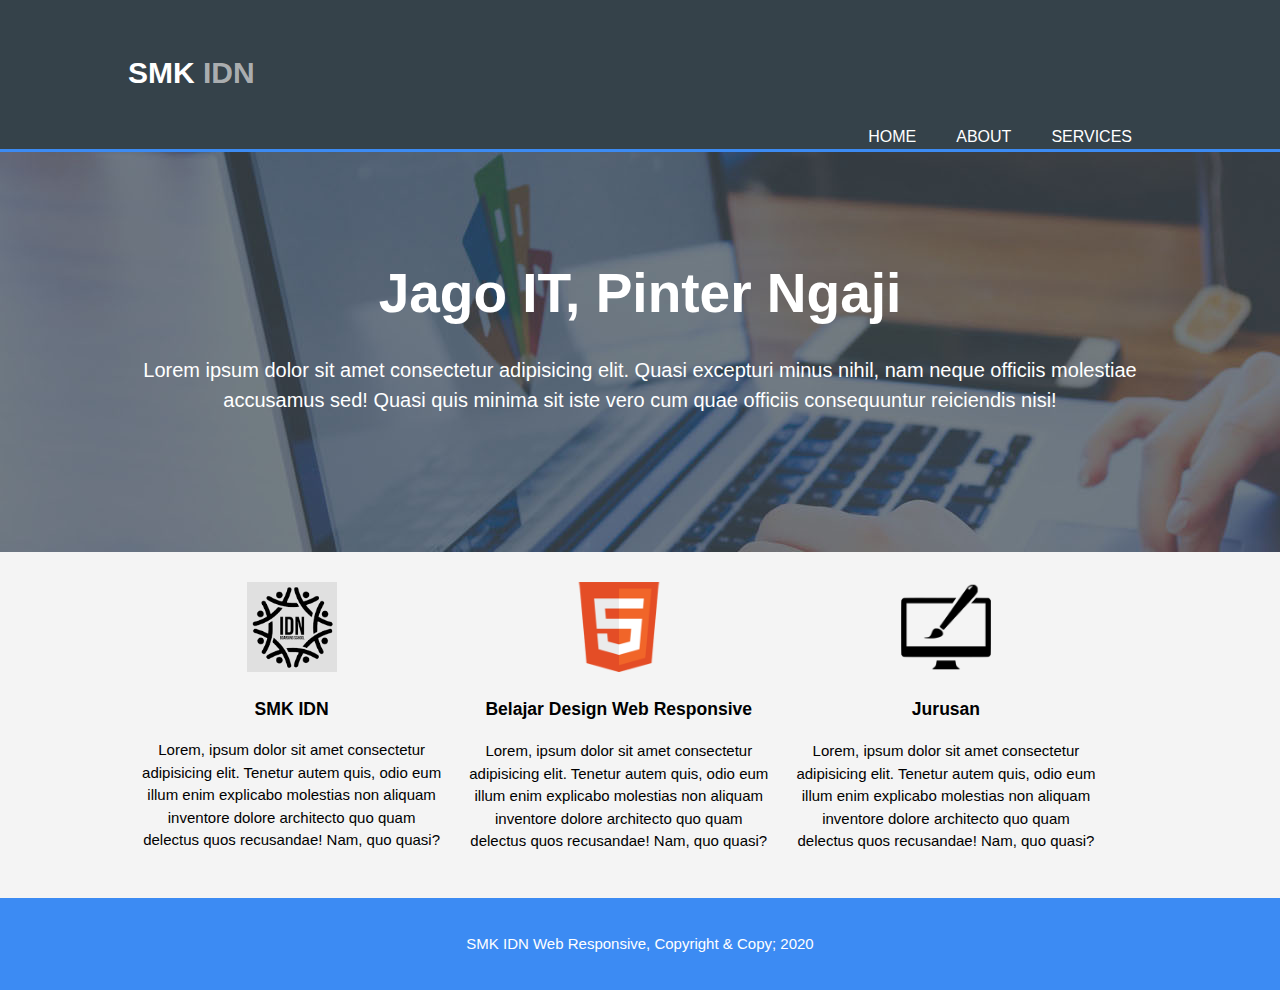
<file: index.html>
<!DOCTYPE html>
<html lang="en">
<head>
    <meta charset="UTF-8">
    <meta name="viewport" content="width=device-width, initial-scale=1.0">

    <meta name="description" content="Make a responsive website">
    <meta name="keywords" content="Web design, responsive website, student website">
    <meta name="author" content="Rifqi Syarifuddin">
    <meta http-equiv="X-UA-Compatible" content="ie=edge">

    <link rel="stylesheet" href="style.css">

    <title>Web Responsive</title>
</head>
<body>

    <!--Header-->
    <header>
        <div class="container">
            <div class="branding">
                <h1>SMK <span class="highlight">IDN</span></h1>
            </div>

            <nav>
                <ul>
                    <li><a href="index.html">Home</a></li>
                    <li><a href="about.html">About</a></li>
                    <li><a href="services.html">Services</a></li>
                </ul>
            </nav>
        </div>
    </header>
    
    <!--Main-->
    <section id="showcase">
        <div class="container">
            <h1>Jago IT, Pinter Ngaji</h1>
                <p>Lorem ipsum dolor sit amet consectetur adipisicing elit. Quasi excepturi minus nihil, nam neque officiis molestiae accusamus sed! Quasi quis minima sit iste vero cum quae officiis consequuntur reiciendis nisi!</p>
        </div>
    </section>

    <section id="boxes">
        <div class= "container">
            <div class="box">
                <img src="./img/smkIDN.png">
                <h3>SMK IDN</h3>
                <p>Lorem, ipsum dolor sit amet consectetur adipisicing elit. Tenetur autem quis, odio eum illum enim explicabo molestias non aliquam inventore dolore architecto quo quam delectus quos recusandae! Nam, quo quasi?</p>
            </div>

            <div class="box">
                <img src="./img/logo_html.png">
                <h3>Belajar Design Web Responsive</h3>
                <p>Lorem, ipsum dolor sit amet consectetur adipisicing elit. Tenetur autem quis, odio eum illum enim explicabo molestias non aliquam inventore dolore architecto quo quam delectus quos recusandae! Nam, quo quasi?</p>
            </div>

            <div class="box">
                <img src="./img/logo_brush.png">
                <h3>Jurusan</h3>
                <p>Lorem, ipsum dolor sit amet consectetur adipisicing elit. Tenetur autem quis, odio eum illum enim explicabo molestias non aliquam inventore dolore architecto quo quam delectus quos recusandae! Nam, quo quasi?</p>
            </div>


        </div>

    </section>

    <!--Footer-->
    <footer>
        <p>SMK IDN Web Responsive, Copyright & Copy; 2020</p>
    </footer>
</body>
</html>
</file>
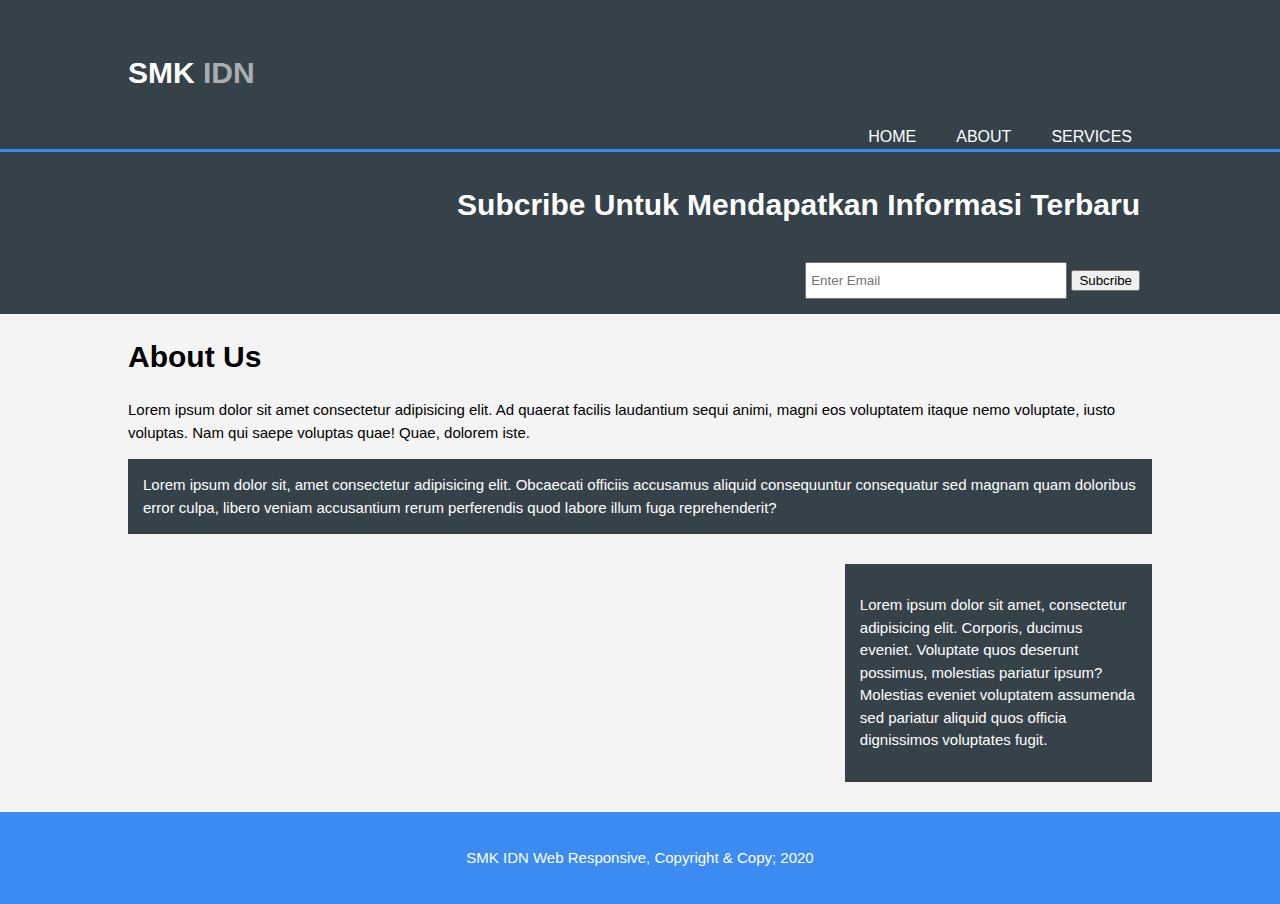
<file: about.html>
<!DOCTYPE html>
<html lang="en">
<head>
    <meta charset="UTF-8">
    <meta name="viewport" content="width=device-width, initial-scale=1.0">


    <meta name="description" content="Make a responsive website">
    <meta name="keywords" content="Web design, responsive website, student website">
    <meta name="author" content="Rifqi Syarifuddin">
    <meta http-equiv="X-UA-Compatible" content="ie=edge">

    <link rel="stylesheet" href="style.css">

    <title>Web Responsive | About</title>
</head>
<body>

     <!--Header-->
     <header>
        <div class="container">
            <div class="branding">
                <h1>SMK <span class="highlight">IDN</span></h1>
            </div>

            <nav>
                <ul>
                    <li><a href="index.html">Home</a></li>
                    <li><a href="about.html">About</a></li>
                    <li><a href="services.html">Services</a></li>
                </ul>
            </nav>
        </div>
    </header>
    <!--Main-->
    <section id="newsletter">
        <div class="container">
            <h1>Subcribe Untuk Mendapatkan Informasi Terbaru</h1>
            <Form>
                <input type="email" placeholder="Enter Email">
                <button type="submit" class="button_1">Subcribe</button>
            </Form>
        </div>
    </section>

    <section id="main">
        <div class="container">
            <article>
                <h1>About Us</h1>
                <p>Lorem ipsum dolor sit amet consectetur adipisicing elit. Ad quaerat facilis laudantium sequi animi, magni eos voluptatem itaque nemo voluptate, iusto voluptas. Nam qui saepe voluptas quae! Quae, dolorem iste.</p>
                <p class="dark">Lorem ipsum dolor sit, amet consectetur adipisicing elit. Obcaecati officiis accusamus aliquid consequuntur consequatur sed magnam quam doloribus error culpa, libero veniam accusantium rerum perferendis quod labore illum fuga reprehenderit?</p>
            </article>

            <aside id="sidebar">
                <div class="dark">
                    <h3What We Do>
                        <p>Lorem ipsum dolor sit amet, consectetur adipisicing elit. Corporis, ducimus eveniet. Voluptate quos deserunt possimus, molestias pariatur ipsum? Molestias eveniet voluptatem assumenda sed pariatur aliquid quos officia dignissimos voluptates fugit.</p>
                    </h3>
                </div>
            </aside>
        </div>
    </section>
  
    <!--Footer-->
    <footer>
        <p>SMK IDN Web Responsive, Copyright & Copy; 2020</p>
    </footer>
</body>
</html>
</file>
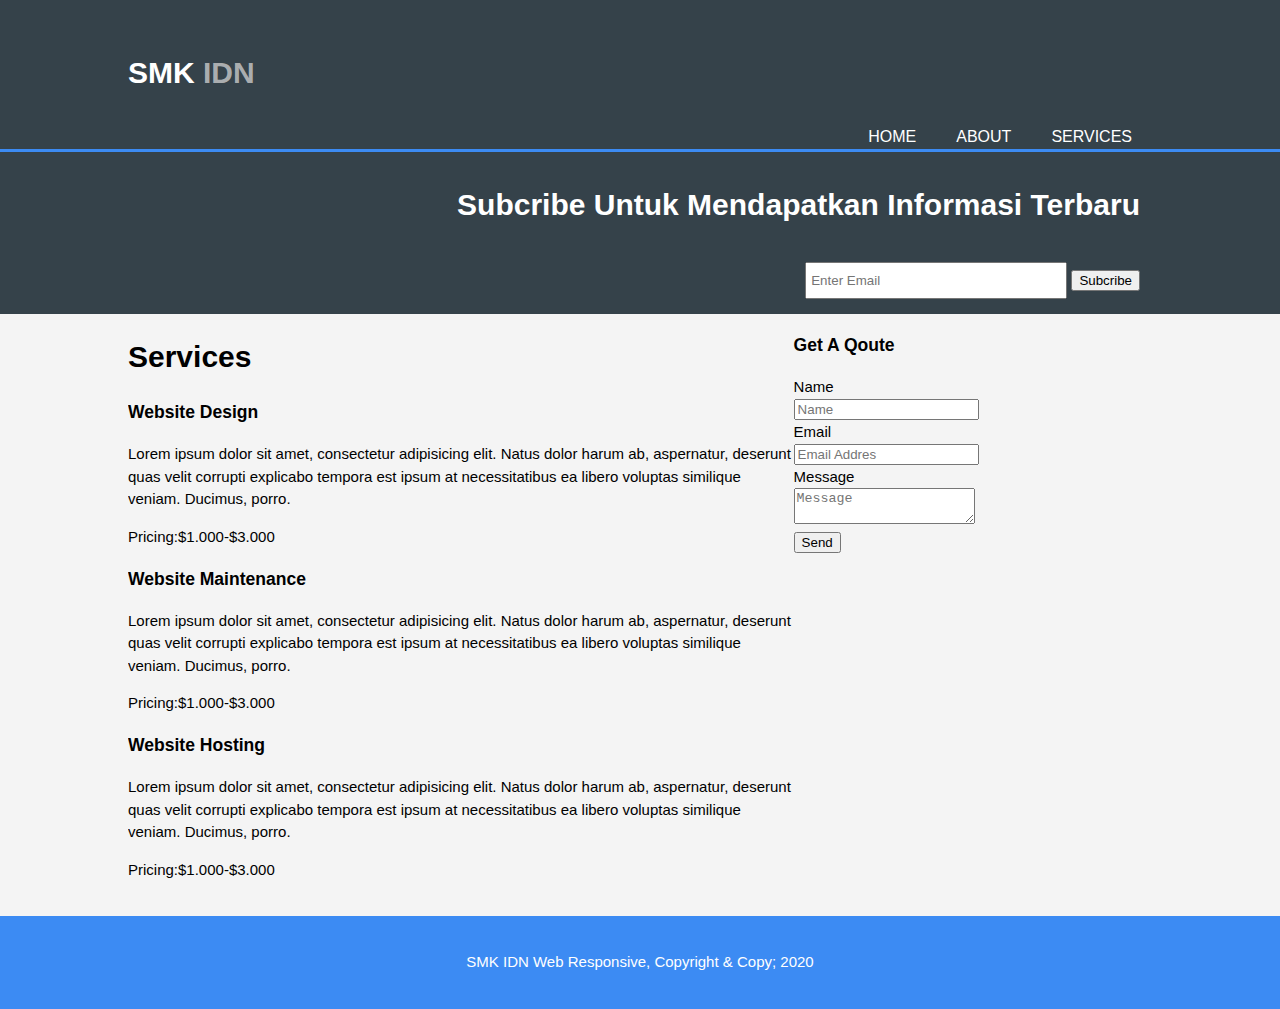
<file: services.html>
<!DOCTYPE html>
<html lang="en">
<head>
    <meta charset="UTF-8">
    <meta name="viewport" content="width=, initial-scale=1.0">

    <meta name="description" content="Make a responsive website">
    <meta name="keywords" content="Web design, responsive website, student website">
    <meta name="author" content="Rifqi Syarifuddin">
    <meta http-equiv="X-UA-Compatible" content="ie=edge">

    <link rel="stylesheet" href="style.css">

    <title>Web Responsive | Services</title>
</head>
<body>
    <!--Header-->
    <header>
        <div class="container">
            <div class="branding">
                <h1>SMK <span class="highlight">IDN</span></h1>
            </div>

            <nav>
                <ul>
                    <li><a href="index.html">Home</a></li>
                    <li><a href="about.html">About</a></li>
                    <li><a href="services.html">Services</a></li>
                </ul>
            </nav>
        </div>
    </header>
     <!--Main-->
     <section id="newsletter">
        <div class="container">
            <h1>Subcribe Untuk Mendapatkan Informasi Terbaru</h1>
            <Form>
                <input type="email" placeholder="Enter Email">
                <button type="submit" class="button_1">Subcribe</button>
            </Form>
        </div>
    </section>

    <section id="main">
        <div class="container">
            <article id="main-col">
                <h1 class="page-tittle">Services</h1>
                <ul>
                    <li>
                        <h3>Website Design</h3>
                        <p>Lorem ipsum dolor sit amet, consectetur adipisicing elit. Natus dolor harum ab, aspernatur, deserunt quas velit corrupti explicabo tempora est ipsum at necessitatibus ea libero voluptas similique veniam. Ducimus, porro.</p>
                        <p>Pricing:$1.000-$3.000</p>
                    </li>

                    <li>
                        <h3>Website Maintenance</h3>
                        <p>Lorem ipsum dolor sit amet, consectetur adipisicing elit. Natus dolor harum ab, aspernatur, deserunt quas velit corrupti explicabo tempora est ipsum at necessitatibus ea libero voluptas similique veniam. Ducimus, porro.</p>
                        <p>Pricing:$1.000-$3.000</p>
                    </li>

                    <li>
                        <h3>Website Hosting</h3>
                        <p>Lorem ipsum dolor sit amet, consectetur adipisicing elit. Natus dolor harum ab, aspernatur, deserunt quas velit corrupti explicabo tempora est ipsum at necessitatibus ea libero voluptas similique veniam. Ducimus, porro.</p>
                        <p>Pricing:$1.000-$3.000</p>
                    </li>

                </ul>
            </article>

            <aside>
                <div>
                    <h3>Get A Qoute</h3>
                    <form>
                        <div>
                            <label>Name</label><br>
                            <input type="text" placeholder="Name">
                        </div>

                        <div>
                            <label>Email</label><br>
                            <input type="email" placeholder="Email Addres">
                        </div>

                        <div>
                            <label>Message</label><br>
                            <textarea placeholder="Message"></textarea>
                        </div>

                        <button class="button_1">Send</button>

                    </form>
                </div>
            </aside>
        </div>
    </section>
    <!--Footer-->
    <footer>
        <p>SMK IDN Web Responsive, Copyright & Copy; 2020</p>
    </footer>
</body>
</html>
</file>
<file: style.css>
body{
    font: 15px/1.5 Arial, Helvetic, sans-serif;
    padding: 0;
    margin: 0;
    background-color: #f4f4f4;
}

.container{
    width: 80%;
    margin: auto;
    overflow: hidden;
}

ul{
    margin: 0;
    padding:0;
}

/* Header */

header{
    background: #35424a;
    color: #ffff;
    padding-top: 30px;
    min-height: 70px;
    border-bottom: #3c8bf3 3px solid;
}

header a{
    color: #ffff;
    text-decoration: none;
    text-transform: uppercase;
    font-size: 16px;
}
header li{
    float: left;
    display: inline;
    padding: 0 20px 0 20px;
}

header#branding{
    float: left;
}

header #branding h1{
    margin: 0;
}

header nav{
    float: right;
    margin-top: 10px;
}

header .highlight, header .current a{
    color: #cccc;
    font-weight: bold;
}

header a:hover{
    color: #cccc
    font-weight: bold;
}

#showcase{
    min-height: 400px;
    background: url('./img/showcase.jpg') 0 -400px;
    text-align: center;
    color: #ffff;
}

#showcase h1{
    margin-top: 100px;
    font-size:55px;
    margin-bottom: 10px;
}

#showcase p{
    font-size: 20px;
}

#newsletter{
    padding: 15px;
    color: #ffff;
    background: #35424a;
}
#newsletter h1{
    float: right;
    margin-top: 15px;
}

#newsletter form{
    float: right;
    margin-top: 15px;
}

#newsletter input[type="email"]{
    padding: 4px;
    height: 25px;
    width: 250px;
}

#boxes{
    margin-top: 20px;
}

#boxes .box{
    float: left;
    text-align: center;
    width: 30%;
    padding: 10px;
}

#boxes .box img{
    width: 90px;
}

/* footer */
footer{
    padding: 20px;
    margin-top: 20px;
    color: #ffffff;
    background-color: #3c8bf3;
    text-align: center;
}
 
aside#sidebar{
    float: right;
    width: 30%;
    margin-top: 10px;
}
 
article#main-col{
    float: left;
    width: 65%;
}
 
.dark{
    padding: 15px;
    background: #35424a;
    color: #ffffff;
    margin-top: 10px;
    margin-bottom: 10px;
}
 
ul#services li{
    list-style: none;
    padding: 20px;
    border: #cccccc solid 1px;
    margin-bottom: 5px;
    background: #e6e6e6;
}
 
aside#sidebar.quote input, aside#sidebar .quote textarea{
    width: 90%;
    padding: 5px;
}
 
/* Responsive */
@media(max-width:768px){
    header #branding,
    header nav,
    header nav li,
    #newsletter h1,
    #newsletter form,
    #boxes .box,
    article#main-col,
    aside#sidebar{
        float: none;
        text-align: center;
        width: 100%;
    }
 
    header{
        padding-bottom: 20px;
    }
 
    #showcase h1{
        margin-top: 40px;
    }
 
    #newsletter button, .quote button{
        display: block;
        width: 100%;
    }
 
    #newsletter form input[type="email"], .quote input, .quote textarea{
        width: 100%;
        margin-bottom: 5px;
    }   
}
 
/*Media Queries*/
@media(max-width:768px){
    header #branding,
    header nav,
    header nav li,
    #newsletter h1,
    #newsletter form,
    #boxes .box,
    article#main-col,
    aside#sidebar{
        float: none;
        text-align: center;
        width: 100%;
    }
 
    header{
        padding-bottom: 20px;
    }
 
    #showcase h1{
        margin-top: 40px;
    }
 
    #newsletter button, .quote button{
        display: block;
        width: 100%;
    }
 
    #newsletter form input[type="email"], .quote input, .quote textarea{
        width: 100%;
        margin-bottom: 5px;
    }   
}
</file>
